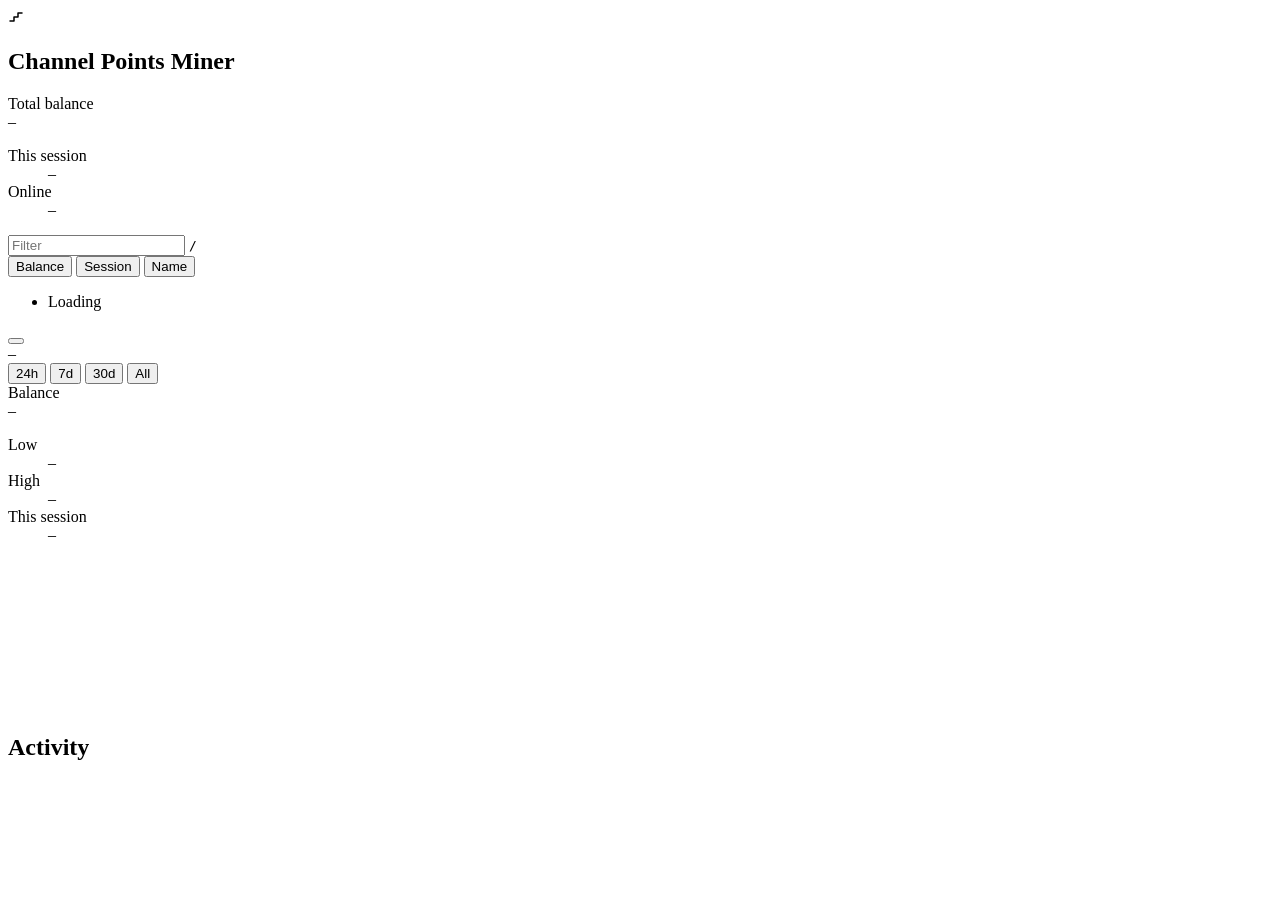
<file: internal/dashboard/web/page/index.html>
<!doctype html>
<html lang="en">
<head>
<meta charset="utf-8">
<meta name="viewport" content="width=device-width, initial-scale=1">
<title>Channel Points Miner</title>
<link rel="icon" href="data:image/svg+xml,%3Csvg xmlns='http://www.w3.org/2000/svg' viewBox='0 0 16 16'%3E%3Cpath d='M2 13h4V9h4V5h4' fill='none' stroke='%239146ff' stroke-width='2' stroke-linecap='round' stroke-linejoin='round'/%3E%3C/svg%3E">
<script>
// Theme is set before first paint so the page never flashes the wrong one.
(function () {
  var t = null;
  try { t = localStorage.getItem('tcpm.theme'); } catch (e) {}
  document.documentElement.dataset.theme = t || (matchMedia('(prefers-color-scheme: dark)').matches ? 'dark' : 'light');
})();
</script>
<style>
/*styles*/
</style>
</head>
<body>
<div class="app">
  <aside class="side" aria-label="Streamers">
    <div class="brand">
      <svg width="16" height="16" viewBox="0 0 16 16" fill="none" stroke="currentColor" stroke-width="1.5" stroke-linecap="round" stroke-linejoin="round" aria-hidden="true"><path d="M2 13h4V9h4V5h4"/></svg>
      <h1>Channel Points Miner</h1>
    </div>
    <div class="totals">
      <div class="lbl">Total balance</div>
      <div class="fig num" id="t-points">–</div>
      <dl>
        <div><dt>This session</dt><dd class="num" id="t-gain">–</dd></div>
        <div><dt>Online</dt><dd class="num" id="t-online">–</dd></div>
      </dl>
    </div>
    <div class="filter">
      <input id="q" type="search" placeholder="Filter" aria-label="Filter streamers" autocomplete="off" spellcheck="false">
      <kbd aria-hidden="true">/</kbd>
    </div>
    <div class="sorts" role="group" aria-label="Sort streamers">
      <button type="button" data-sort="points">Balance</button>
      <button type="button" data-sort="gain">Session</button>
      <button type="button" data-sort="name">Name</button>
    </div>
    <ul id="list"><li class="empty">Loading</li></ul>
    <div class="foot">
      <span id="status" class="num" role="status"></span>
      <button id="theme" type="button"></button>
    </div>
  </aside>
  <main class="main">
    <div class="wrap">
      <div class="bar">
        <a id="d-name" target="_blank" rel="noopener">–</a>
        <span id="d-state"></span>
        <div class="ranges" role="group" aria-label="Date range">
          <button type="button" data-range="24h">24h</button>
          <button type="button" data-range="7d">7d</button>
          <button type="button" data-range="30d">30d</button>
          <button type="button" data-range="all">All</button>
        </div>
      </div>
      <div class="hero">
        <div>
          <div class="lbl">Balance</div>
          <div id="d-points" class="num">–</div>
          <div id="d-delta"></div>
        </div>
        <dl class="stats">
          <div><dt class="lbl" id="s-low-l">Low</dt><dd class="num" id="s-low">–</dd></div>
          <div><dt class="lbl" id="s-high-l">High</dt><dd class="num" id="s-high">–</dd></div>
          <div><dt class="lbl">This session</dt><dd class="num" id="s-session">–</dd></div>
        </dl>
      </div>
      <section class="card" aria-label="Balance over time">
        <div class="plot" id="plot">
          <canvas id="cv" role="img" aria-label="Channel points over time"></canvas>
          <canvas id="ov" aria-hidden="true"></canvas>
          <div id="tip" role="tooltip" hidden></div>
        </div>
        <div class="legend" id="legend" aria-label="Event types, click to show or hide"></div>
      </section>
      <section class="logsec" aria-labelledby="log-h">
        <div class="loghead"><h2 id="log-h">Activity</h2><span class="lbl num" id="log-n"></span></div>
        <ul id="log"></ul>
        <button id="more" type="button" hidden></button>
      </section>
    </div>
  </main>
</div>
<script>
'use strict';
/*scripts*/
</script>
</body>
</html>
</file>
